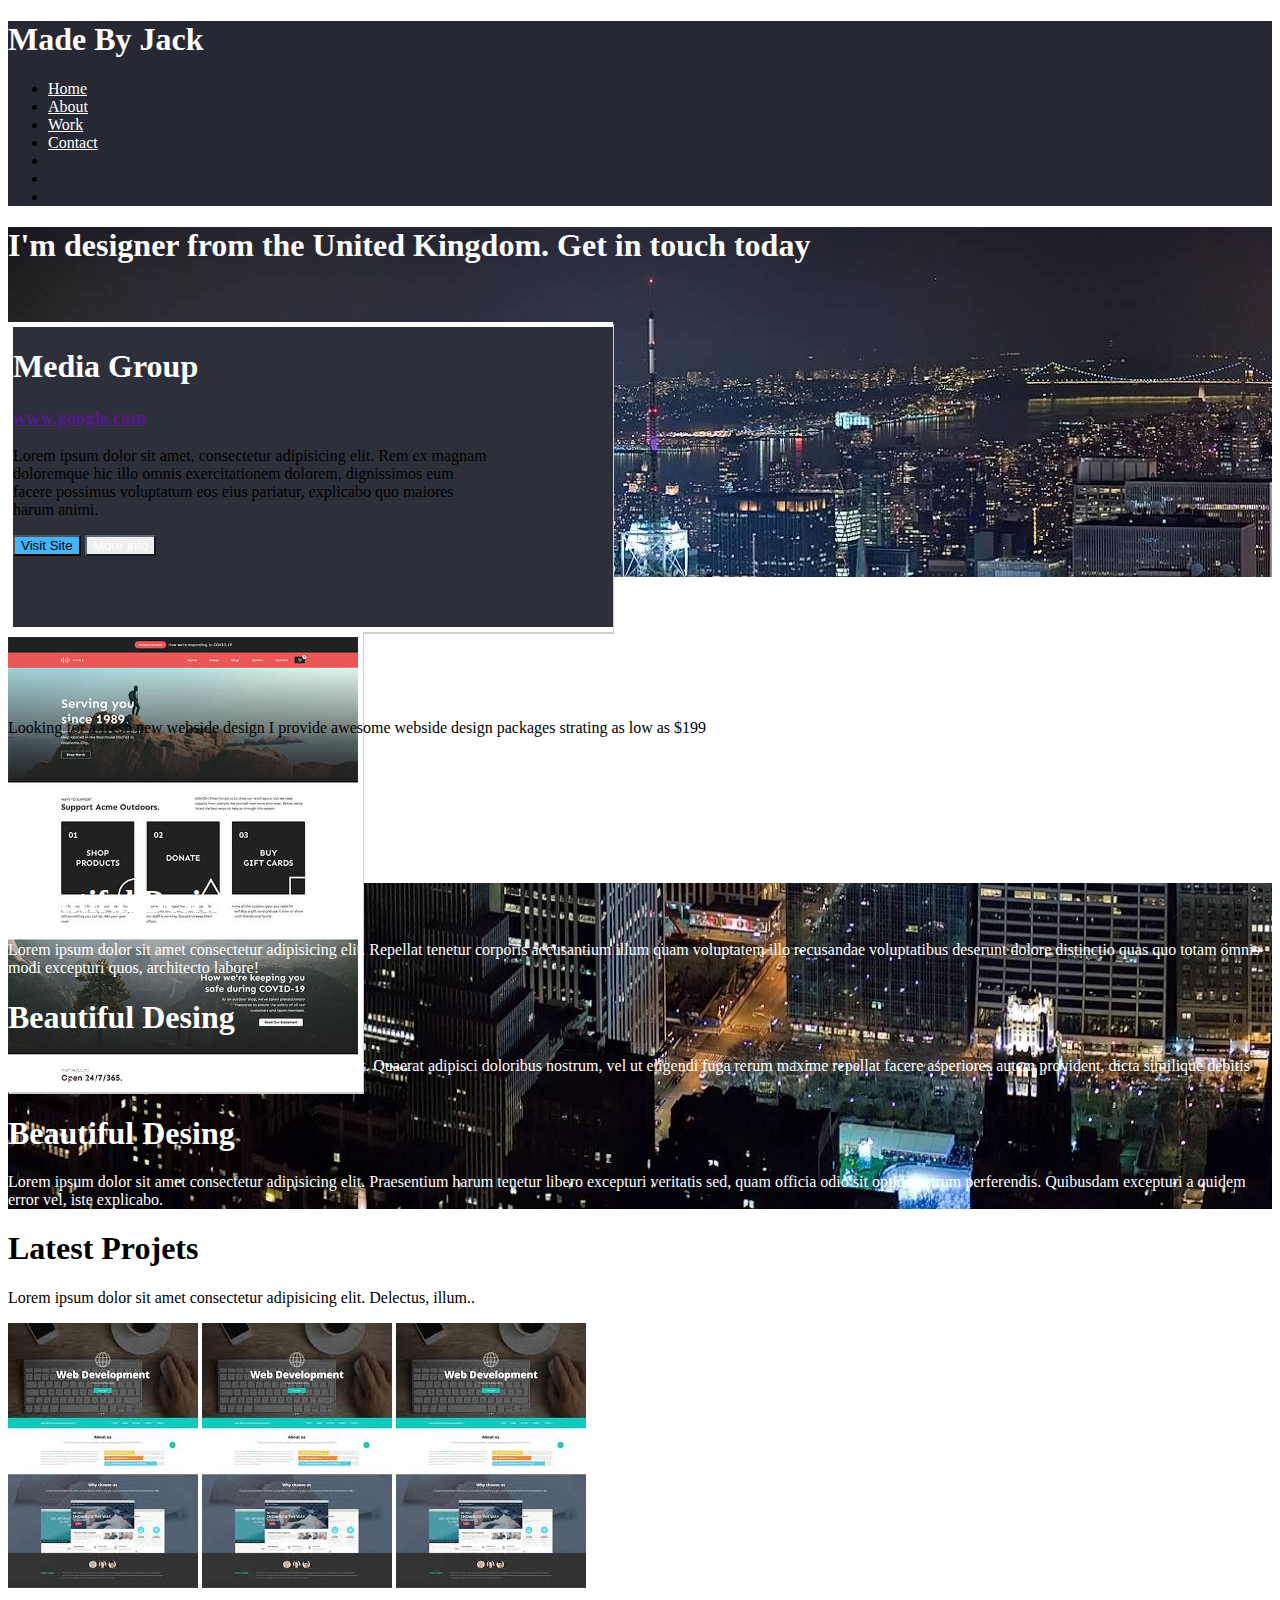
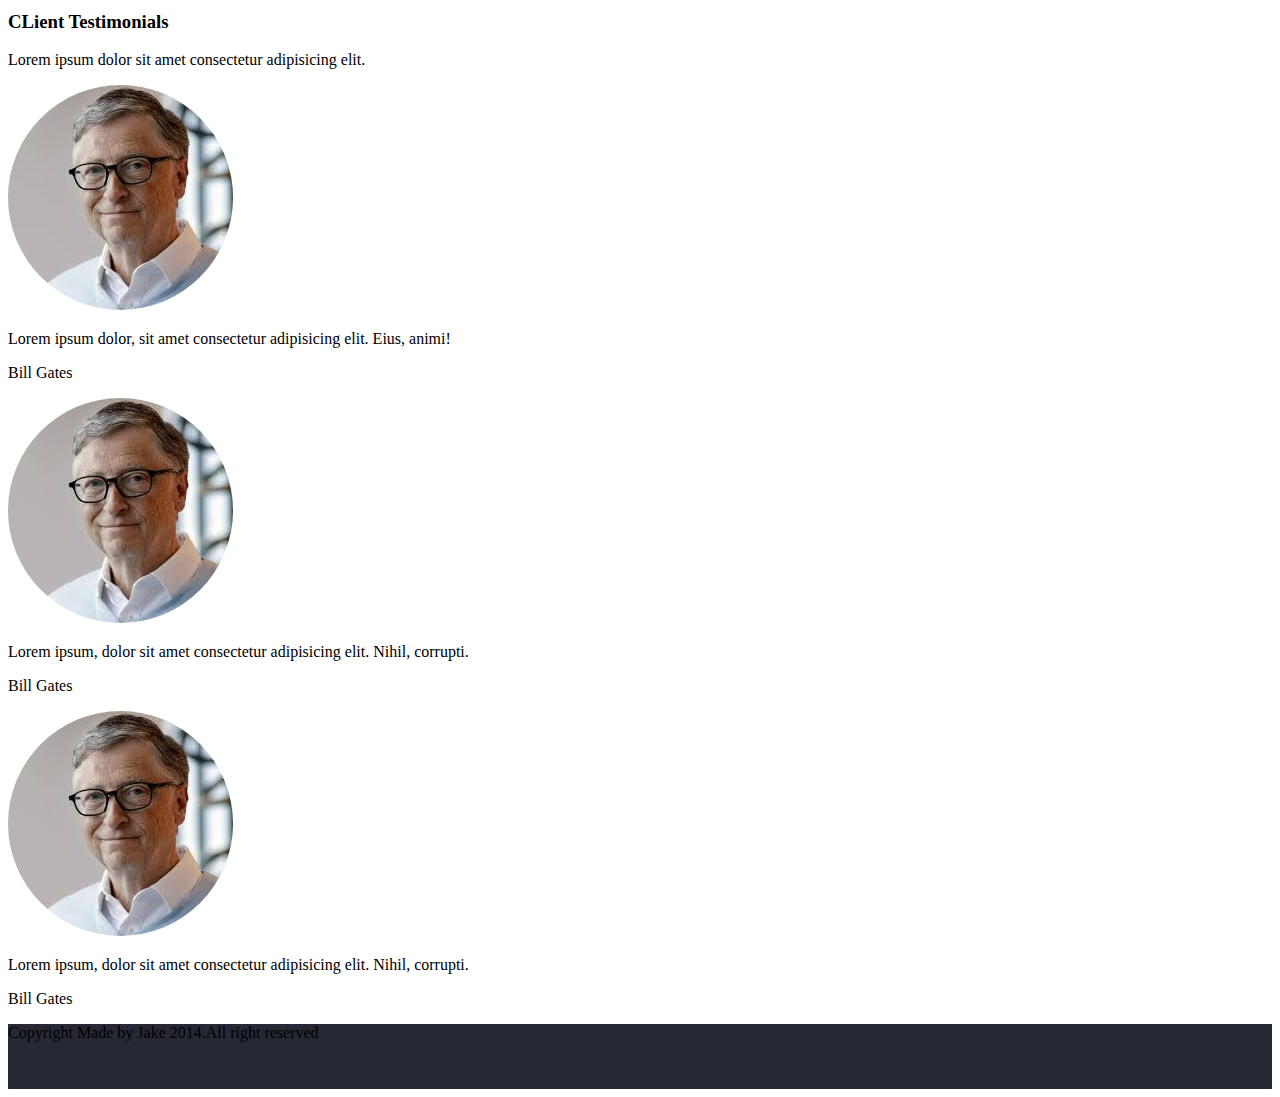
<file: index.html>
<!DOCTYPE html>
<html lang="en">

<head>
    <meta charset="UTF-8">
    <meta name="viewport" content="width=device-width, initial-scale=1.0">
    <link rel="stylesheet" href="https://cdn.jsdelivr.net/npm/bootstrap@4.5.3/dist/css/bootstrap.min.css"
        integrity="sha384-TX8t27EcRE3e/ihU7zmQxVncDAy5uIKz4rEkgIXeMed4M0jlfIDPvg6uqKI2xXr2" crossorigin="anonymous">

    <link rel="stylesheet" href="Css/style.css">
    <link rel="stylesheet" href="https://use.fontawesome.com/releases/v5.15.1/css/all.css"
        integrity="sha384-vp86vTRFVJgpjF9jiIGPEEqYqlDwgyBgEF109VFjmqGmIY/Y4HV4d3Gp2irVfcrp" crossorigin="anonymous">
    <title>Bootstrap Training</title>
</head>

<nav class="navbar navbar-expand  nav-menu">
    <h1 class="head-text">Made By Jack</h1>
    <div class="collapse navbar-collapse justify-content-end" id="myNavbar">

        <ul class="navbar-nav ">
            <li class="nav-item item1"><a class="nav-link" href="">Home</a></li>
            <li class="nav-item"><a class="nav-link" href="">About</a></li>
            <li class="nav-item"><a class="nav-link" href="">Work</a></li>
            <li class="nav-item"><a class="nav-link" href="">Contact</a></li>
            <li class="nav-item item2"><a class="nav-link" href=""><i class="fab fa-facebook fa-2x"></i></a></li>
            <li class="nav-item"><a class="nav-link" href=""><i class="fab fa-google-plus fa-2x"></i></a></li>
            <li class="nav-item item3"><a class="nav-link" href=""><i class="fab fa-twitter-square fa-2x"></i></a></li>
        </ul>
    </div>
</nav>


<div class="container-fluid main-header bg">

    <div class="row justify-content-center align-items-center banner">

        <h1 class="pt-5 font-weight-light banner-header">I'm designer from the United Kingdom. <span
                class="font-weight-bold">Get in
                touch today</span></h1>

        <div class="container main-header ">
            <br>
            <br>

            <div class="row media-group justify-content-center">
                <div class="media-group1 ">
                    <h1 class="ml-4 mt-4">Media Group</h1>
                    <h3><a class=" text-primary ml-4 mt-5 " href=""> www.google.com</a></h3>

                    <p class="text-light  ml-4  mt-1 text-center head-par"> Lorem ipsum dolor sit amet, consectetur
                        adipisicing elit. Rem
                        ex magnam doloremque hic illo omnis exercitationem dolorem, dignissimos eum facere possimus
                        voluptatum
                        eos eius pariatur, explicabo quo maiores harum animi.</p>
                    <div class="ml-5">
                        <button type="button" class=" btn1 btn btn-primary mr-3 px-5 py-2">Visit Site</button>
                        <button type="button" class="btn btn-outline-primary px-5 py-2 mr-3 btn2">More info</button>
                    </div>


                </div>
                <div class=" justify-content-end ">
                    <img src="photos/5e9ccde6e014f93547a7a86f_5e8668c4f6f4ab79d83d9570_biznus.jpeg" alt="">
                </div>
            </div>
        </div>




        <!-- <div class="container main-header">
        <div class="row media-group justify-content-center mb-5pt-3">
            <div class="media-group1">
                <h1 class="ml-4 mt-4">Media Group</h1>
                <h3><a class=" text-primary ml-4 mt-5 w-50" href=""> www.google.com</a></h3>
                    
                        <p class="text-light  ml-4  mt-4 text-center"> Lorem ipsum dolor sit amet, consectetur adipisicing elit. Rem ex magnam doloremque hic illo omnis exercitationem dolorem, dignissimos eum facere possimus voluptatum eos eius pariatur, explicabo quo maiores harum animi.</p>
                        
            </div>
            <div class=" justify-content-end ">
                <img src="/photos/5e9ccde6e014f93547a7a86f_5e8668c4f6f4ab79d83d9570_biznus.jpeg" alt="">
            </div>
        </div> -->

    </div>

</div>
<br>
<br>
<br>
<br>
<br>
<br>
<br>
<div class="paragraph">
    <p class=" center-par text-secondary ml-5"><span class=" mr-3 h3 text-secondary ">Looking for a fresh new webside design
    </span> I provide awesome webside design packages strating as low as <span class="text-primary">$199</span></p>
</div>
<br>
<br>
<br>
<br>
<br>
<br>
</div>

<!-- <div class="container main-header">
    <div class="row media-group justify-content-center pt-3">
        <div class="media-group1">
            <h1 class="ml-4 mt-4">Media Group</h1>
            <h3><a class=" text-primary ml-4 mt-5 " href=""> www.google.com</a></h3>

            <p class="text-light  ml-4  mt-4 text-center head-par"> Lorem ipsum dolor sit amet, consectetur adipisicing elit. Rem
                ex magnam doloremque hic illo omnis exercitationem dolorem, dignissimos eum facere possimus voluptatum
                eos eius pariatur, explicabo quo maiores harum animi.</p>

        </div>
        <div class=" justify-content-end ">
            <img src="/photos/5e9ccde6e014f93547a7a86f_5e8668c4f6f4ab79d83d9570_biznus.jpeg" alt="">
        </div>
    </div> -->

</div>
</div>

<section class=" secondhead mt-5">
    <div class="container-fluid">
        <div class="row text-center pt-5  m-5 text-center ">
            <div class="col-lg-4  col-md-4 col-sm-3" style="color: white;">
                <i class="far fa-image fa-4x"></i>
                <h1>Beautiful Desing</h1>
                <p>Lorem ipsum dolor sit amet consectetur adipisicing elit. Repellat tenetur corporis accusantium illum
                    quam voluptatem illo recusandae voluptatibus deserunt dolore distinctio quas quo totam omnis modi
                    excepturi quos, architecto labore!</p>
            </div>

            <div class="col-lg-4  col-md-4 col-sm-3 " style="color: white;">

                <i class="fas fa-camera fa-4x"></i>
                <h1>Beautiful Desing</h1>

                <p>Lorem ipsum dolor sit, amet consectetur adipisicing elit. Quaerat adipisci doloribus nostrum, vel ut
                    eligendi fuga rerum maxime repellat facere asperiores autem provident, dicta similique debitis
                    perferendis id maiores earum!</p>
            </div>

            <div class="col-lg-4 col-md-4 col-sm-3" style="color: white;">
                <i class="fas fa-heart fa-4x"></i>
                <h1>Beautiful Desing</h1>

                <p>Lorem ipsum dolor sit amet consectetur adipisicing elit. Praesentium harum tenetur libero excepturi
                    veritatis sed, quam officia odio sit optio nostrum perferendis. Quibusdam excepturi a quidem error
                    vel, iste explicabo.</p>

            </div>

        </div>
    </div>
</section>


<section>
    <div class="container-fluid">
        <div class="col text-center mb-3 pt-3">

            <h1 class="text-secondary">Latest Projets</h1>
            <p class="text-secondary">Lorem ipsum dolor sit amet consectetur adipisicing elit. Delectus, illum..</p>
        </div>

        <div class="row Latest-Projets justify-content-center">
            <img src="photos/download (1).jpg" alt="" class="img-thumbnail mr-4 mb-4">
            <img src="photos/download (1).jpg" alt="" class="img-thumbnail mr-4 mb-4">
            <img src="photos/download (1).jpg" alt="" class=" mb-4 mr-4 img-thumbnail">

        </div>
</section>

<section class="container">
    <div class="testimonials ml-4 pt-5">
        <h3 class="text-center text-secondary">CLient Testimonials</h3>
        <p class="text-center text-secondary">Lorem ipsum dolor sit amet consectetur adipisicing elit.</p>
        <div class="row text-center">
            <div class="col-lg-4">
                <img src="photos/download (3).jpg" alt="" class="w-50" style="border-radius: 50%;">
                <p class="text-primary ">Lorem ipsum dolor, sit amet consectetur adipisicing elit. Eius, animi!</p>
                <p class="text-secondary text-center"> Bill Gates</p>

            </div>

            <div class="col-lg-4">
                <img src="photos/download (3).jpg" alt="" class="w-50" style="border-radius: 50%;">
                <p class="text-primary">Lorem ipsum, dolor sit amet consectetur adipisicing elit. Nihil, corrupti.</p>
                <p class="text-secondary text-center"> Bill Gates</p>


            </div>

            <div class="col-lg-4">
                <img src="photos/download (3).jpg" alt="" class="w-50" style="border-radius: 50%;">
                <p class="text-primary">Lorem ipsum, dolor sit amet consectetur adipisicing elit. Nihil, corrupti.</p>
                <p class="text-secondary text-center"> Bill Gates</p>


            </div>


        </div>

    </div>
</section>


<footer>
    <div class="row">
        <p class="text-light ml-5 mt-4"> Copyright Made by Jake 2014.All right reserved</p>
        <div class="col mt-3 mr-5 text-right">
            <a href="" class="fab fa-facebook fa-2x mr-4"></a>
            <a href="" class="fab fa-google-plus fa-2x mr-4"></a>
            <a href="" class="fab fa-twitter-square fa-2x mr-5"></a>

        </div>


    </div>



</footer>





<!-- Option 1: jQuery and Bootstrap Bundle (includes Popper) -->
<script src="https://code.jquery.com/jquery-3.5.1.slim.min.js"
    integrity="sha384-DfXdz2htPH0lsSSs5nCTpuj/zy4C+OGpamoFVy38MVBnE+IbbVYUew+OrCXaRkfj"
    crossorigin="anonymous"></script>
<script src="https://cdn.jsdelivr.net/npm/bootstrap@4.5.3/dist/js/bootstrap.bundle.min.js"
    integrity="sha384-ho+j7jyWK8fNQe+A12Hb8AhRq26LrZ/JpcUGGOn+Y7RsweNrtN/tE3MoK7ZeZDyx"
    crossorigin="anonymous"></script>

</body>

</html>
</file>
<file: Css/style.css>
nav{
    background-color: #262933;
}

/* nav ul{
  
    
} */

nav ul li a{
    color: white;
}

nav h1{
    color: white;
}
/* 
nav .item1{
    margin-left: 30rem;
    
}

nav .item2{
    margin-left: 2rem;
}

nav ul li {
    margin-right: 1.5rem; */


.bg{
    background-image: url(../photos/882.jpg);
    height: 350px;
}

.main-header h1{
    color: white;

}

.item3{
    border-radius: 50%;
}

.media-group{
    flex-wrap: nowrap;
    height: 300px;
    width: 100%;

    
    
}
.media-group img{
    height: 100%;
    width: 350px;

}

.media-group1 p{
    width: 80%
}


footer{
    background-color: #262933;
    height: 65px;
}

.media-group1{
    background-color: #2d303a;
    width: 600px;
    border: solid 5px white;
    border-right: 0;
    box-shadow: 1px 2px #cecece;
    height: 300px;
    
}

.media-group img{
    justify-content: right;
    border: 5px solid white;
    border-left: 0;
    box-shadow: 1px 2px #cecece;
    
}


.secondhead{
    background-image: url(../photos/882.jpg);
    background-position: bottom;
   background-size: 450;
}

.btn1{
    background-color: #43b5fd;
}

.btn2{
    border-color: #5b6773;
    color: white;
}

.btn2 :hover{
    background-color: #43b5fd;
}

/* .center-par{
    margin-left: 10rem;
} */

    footer a{
        color: white;
    }

.msg{
    height: 1000px;
}
</file>
